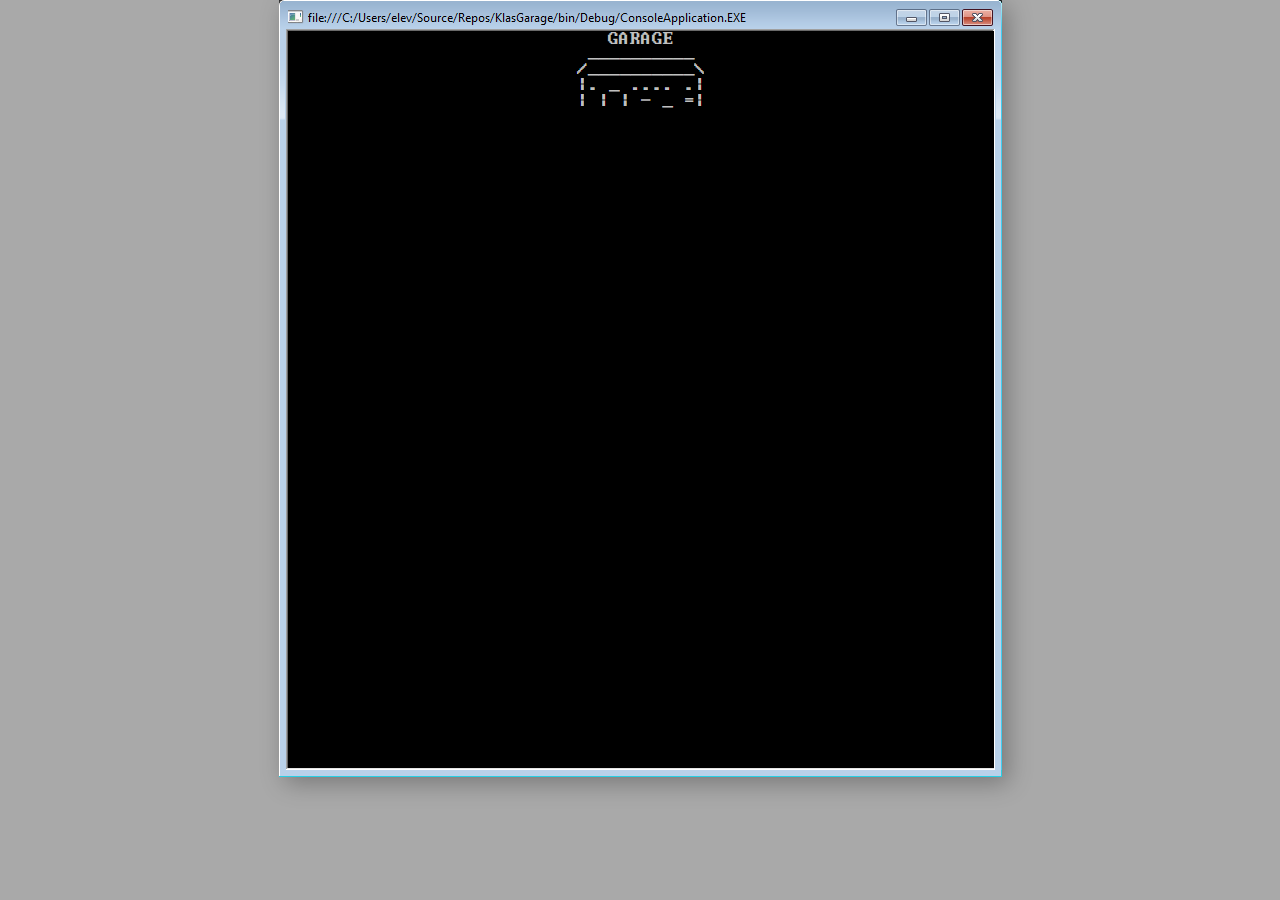
<file: ConsoleGarageSite/onepager.html>
﻿<!DOCTYPE html>
<html xmlns="http://www.w3.org/1999/xhtml">
<head>
    <title>One-pager</title>
    <link href="onepagerstyle.css" rel="stylesheet" />
    <script src="script.js"></script>
</head>
<body>
    <div id="back">
        <div id="consoleField">
            <div onclick="HideFront()" style="cursor:pointer;" id="Front">
            GARAGE<br />
            <img src="garagelogo2.png" /><br /></div>
            <header>
                Garage 
                <img src="garagelogo2.png" /><br />
                ************************

            </header>
            <nav>
                <a href="#">Main menu</a> <a href="#about">About</a> <a href="#vehicles">Vehicles</a> <br />
                ************************
            </nav>

            <section id="About"><a name="about"></a>
                <div class="Column"><h2>About us</h2>Collection of automobiles from the '30s and later, and automobile related memorabilia. As interesting as the collection itself, the best part is hearing the story of the collection from the owner. Steve was generous with his time and stories, engaging and fun. Our tour filled an hour, may have gone longer but for a group arriving after us. First, you will need to place the anchor. In the Rich Text editor, place the cursor in the post where you wish to drop the anchor, open the Insert menu, and click Anchor. You will prompted to name the anchor. This should be something simple. For example, if you want to place a link to jump back to the top of the page, you could name the anchor "top". Next, you will place your cursor where you want the reader to be able to jump and click Insert Link to create your link. Any anchors you have created in the post will be available to select from the Anchors menu. Once selected, the other fields for the link will be completed. Click Insert Link and the link to the anchor will be inserted into the post. </div>
                <div class="Column"><h2>Contact us</h2>You can reach the Human Resources Service Center team between 8:00 a.m. and 6 p.m. EST at:

Phone: 617-353-2380
Charles River Campus Fax: 617-353-6704
BU Medical Center Fax: 617-638-8820
Email: HR@bu.edu</div>
            </section>
           
            <section id="Vehicles">
                <br />
                <a name="vehicles"></a>
                <h2>Vehicles</h2>
                
                <ul>
                    <li>
                        <article class="poundSigns">###################
#     _______     #
#   _/__ /_|_\_   #
#  [¤ ¤] 0---0 =  #
###################
#Car   XGC964     #
#                 #
###################</article>
                    </li>
                    <li>
                        <article class="poundSigns">###################
#     _______     #
#   _/__ /_|_\_   #
#  [¤ ¤] 0---0 =  #
###################
#Car   XGC964     #
#                 #
###################</article>

                    </li>

                    <li>
                        <article class="poundSigns">###################
#                 #
#     `¤´m==o     #
#    (o) U^(o)    #
###################
#Bike  MC-123     #
#                 #
###################</article>
                    </li>
                    <li>
                        <article class="poundSigns">###################
#P-----P---------&lt;#
#|_____|_|_|__|__|#
#L¤___¤I(00)_(00)I#
###################
#Bus   BUS123     #
#                 #
###################</article>
                    </li>
                    <li>
                        <article class="poundSigns">###################
# _______/---___  #
# \ o  o  o  o |m #
#~~~~~~~~~~~~~~~~~#
###################
#Bus   SEA123     #
#                 #
###################</article>
                    </li>
                    <li>
                        <article class="poundSigns">###################
#             /|  #
#  &#61&#60o)))&#61o&#61o&#61&#61&#61&#61 #
#     0/ \O  o    #
###################
#Bus   AIR123     #
#                 #
###################</article>
                    </li>
                </ul>
                <br />
                <br />
            </section>
            
            <footer>
                <br />
                ***********************************<br />
                Console-Garage © Klas Claywood 2016
            </footer>
        </div>
    </div>
</body>
</html>
</file>
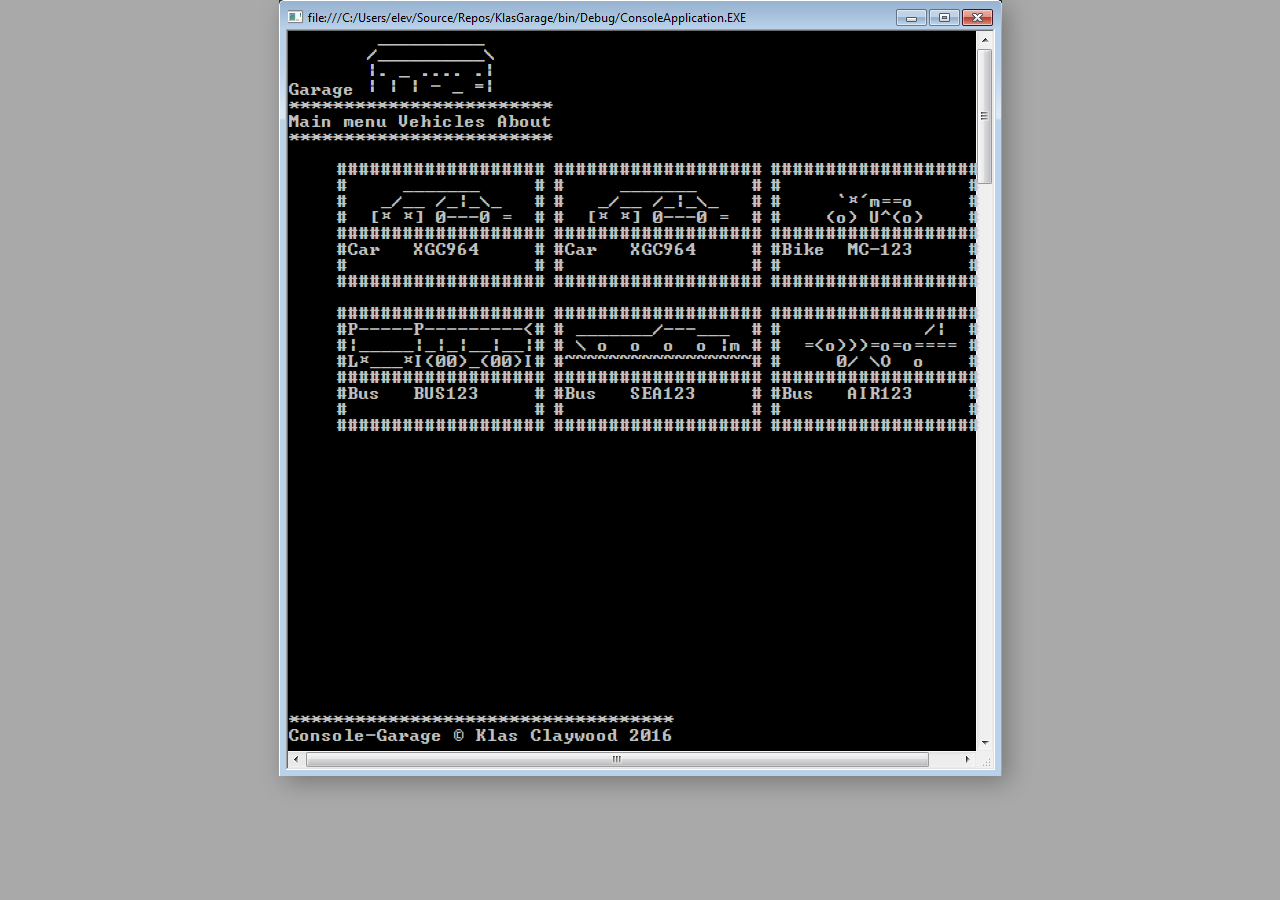
<file: ConsoleGarageSite/Vehicles.html>
﻿<!DOCTYPE html>
<html xmlns="http://www.w3.org/1999/xhtml">
<head>
    <link href="ConsoleStyle.css" rel="stylesheet" />
    <title></title>
</head>
<body>
    <div id="back">

        <header>
            Garage
            <img src="garagelogo2.png" /><br />
            ************************

        </header>
        <nav>
            <a href="Index.html">Main menu</a> <a href="Vehicles.html">Vehicles</a> <a href="About.html">About</a><br />
            ************************
        </nav>
        <ul>
        <li>

        <article class="poundSigns">###################
#     _______     #
#   _/__ /_|_\_   #
#  [¤ ¤] 0---0 =  #
###################
#Car   XGC964     #
#                 #
###################
        </article>

        </li>
                    <li>

        <article class="poundSigns">###################
#     _______     #
#   _/__ /_|_\_   #
#  [¤ ¤] 0---0 =  #
###################
#Car   XGC964     #
#                 #
###################
        </article>

        </li>

            <li>

        <article class="poundSigns">###################
#                 #
#     `¤´m==o     #
#    (o) U^(o)    #
###################
#Bike  MC-123     #
#                 #
###################
        </article>
            </li>
            <li>
        <article class="poundSigns">###################
#P-----P---------&lt;#
#|_____|_|_|__|__|#
#L¤___¤I(00)_(00)I#
###################
#Bus   BUS123     #
#                 #
###################
        </article>
            </li>
            <li>
                <article class="poundSigns">###################
# _______/---___  #
# \ o  o  o  o |m #
#~~~~~~~~~~~~~~~~~#
###################
#Bus   SEA123     #
#                 #
###################
                </article>
            </li>
            <li>
                <article class="poundSigns">###################
#             /|  #
#  &#61&#60o)))&#61o&#61o&#61&#61&#61&#61 #
#     0/ \O  o    #
###################
#Bus   AIR123     #
#                 #
###################
                </article>
            </li>
        </ul>
        
        <footer>
            ***********************************<br />
            Console-Garage © Klas Claywood 2016
        </footer>
        </div>
</body>
</html>
<!--     _______       -->
<!--   _/__ /_|_\_      -->
<!--  [¤ ¤] 0---0 =      -->
<!--                    -->
<!--     `¤´m==o               -->
<!--    (o) U^(o)                  -->
<!--P-----R---------<                   -->
<!--|_____|_|_|__|__|             -->
<!--L¤___¤I(00)_(00)I            -->
<!-- _______/---___                  -->
<!-- \ o  o  o  o |m      -->
<!--~~~~~~~~~~~~~~~~~                 -->
<!--            /|     -->
<!-- =<o)))=o=o====                 -->
<!--     0/ \O  o    -->
</file>
<file: ConsoleGarageSite/onepagerstyle.css>
﻿@font-face{
    font-family: 'Console';
    src: url('font/TerminalVector.ttf') format('truetype');
}
a{
    color:#c0c0c0;
    text-decoration:none;
}
h2{
    text-decoration:none;
}
body{
    font-family: 'Console';
    font-size:1em;
    background-color:darkgray;
    color:#c0c0c0;
    margin:0px;
}
a:hover, a:focus{
    background-color:#c0c0c0;
    color:black;
    outline:none;
}
ul{
    list-style-type: none;
    padding:0;
}
article{
    float:left;
    position:relative;
    white-space:pre;
    margin-left:1ex;
}
footer{
    height:auto;
    clear:both;
}
#back{
    
    position:relative;
    padding-top:31px;
    padding-left:9px;
    padding-right:8px;
    width:706px;
    height:746px;
    margin: 0 auto;
    background-image: url('mock-up.png');
    -webkit-box-shadow: 6px 6px 23px 0px rgba(0,0,0,0.29);
    -moz-box-shadow: 6px 6px 23px 0px rgba(0,0,0,0.29);
    box-shadow: 6px 6px 23px 0px rgba(0,0,0,0.29);
}
#consoleField{
    height:737px;
    overflow-y: hidden;
    overflow-x: hidden;
    position:relative;
    background-color:black;
}
#Front{
    background-color:black;
    position:absolute;
    height:inherit;
    min-width:100%;
    z-index:10;
    text-align:center;
}
#Front img{
    margin:0 auto;
}
.Column {
    width:50%;
    float:left;
}
#Vehicles{
    clear:both;
}
section {
    height:auto;
}
</file>
<file: ConsoleGarageSite/ConsoleStyle.css>
﻿@font-face{
    font-family: 'Console';
    src: url('font/TerminalVector.ttf') format('truetype');
}
a{
    color:#c0c0c0;
    text-decoration:none;
}

body{
    font-family: 'Console';
    font-size:1em;
    background-color:darkgray;
    color:#c0c0c0;
    margin:0px;
}
ul{
    list-style-type: none;
}
span{
    
    color: #c0c0c0
}
.black{
    
    
}
a:hover, a:focus{
    background-color:#c0c0c0;
    color:black;
    outline:none;
}
footer{
    position:absolute;
    bottom:1em;
    height:3em;
}
article{
    float:left;
    position:relative;
    white-space:pre;
    margin-left:1ex;
}
.poundSign{
    min-width:26em;
    min-height:6em;
    
}
.onTop{
    display:inline;
    position:absolute;
    top:1em;
    left:3ex;
    min-width:22ex;
    min-height:4em;
}
#back{
    overflow-y: auto;
    overflow-x: hidden;
    position:relative;
    padding-top:33px;
    padding-left:10px;
    width:713px;
    min-height:743px;
    margin: 0 auto;
    background-image: url('mock-up.png');
    -webkit-box-shadow: 6px 6px 23px 0px rgba(0,0,0,0.29);
    -moz-box-shadow: 6px 6px 23px 0px rgba(0,0,0,0.29);
    box-shadow: 6px 6px 23px 0px rgba(0,0,0,0.29);
}
</file>
